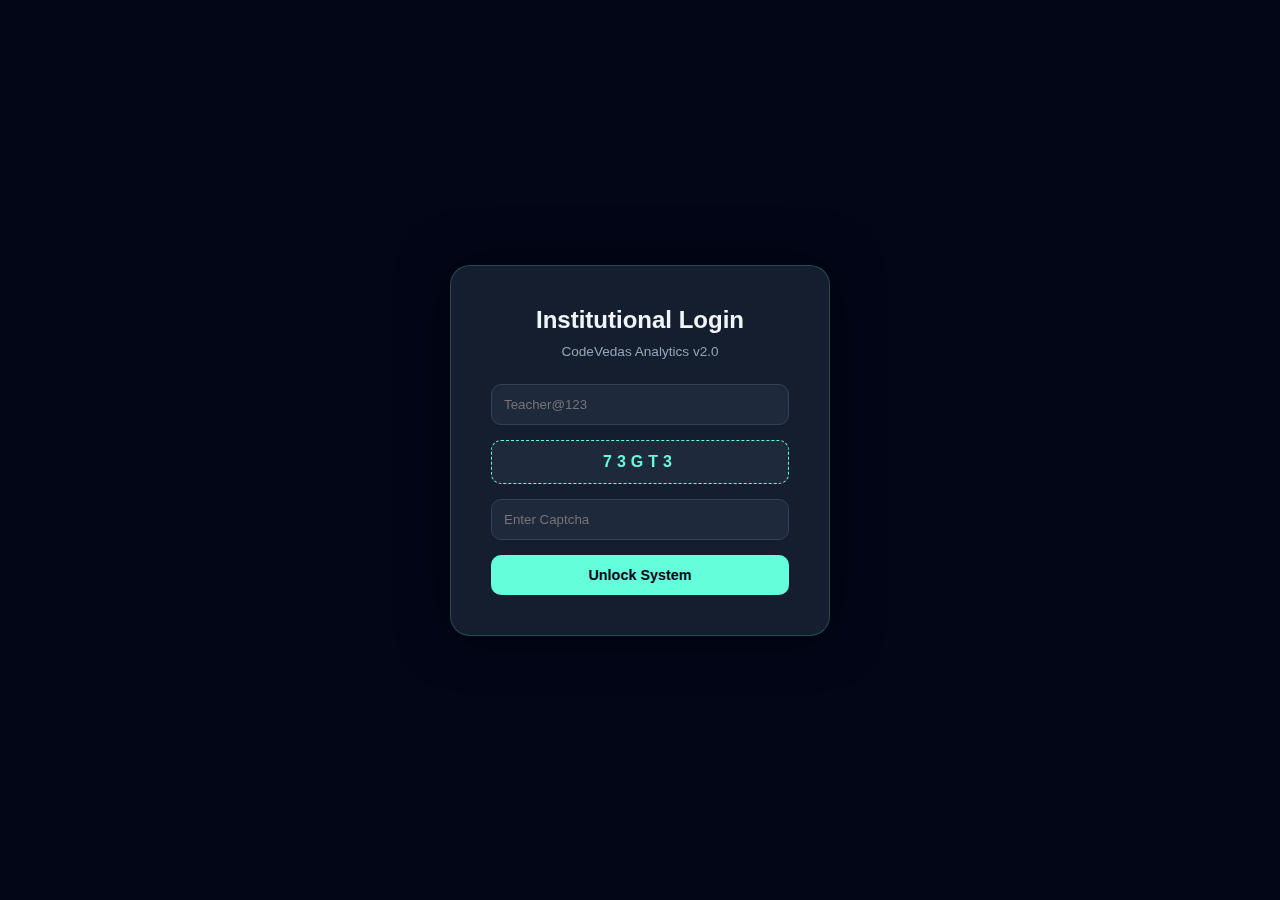
<file: Student_statistics/new.html>
<!DOCTYPE html>
<html lang="en">
<head>
    <meta charset="UTF-8">
    <meta name="viewport" content="width=device-width, initial-scale=1.0">
    <title>CodeVedas Analytics Pro | Institutional Intelligence 2026</title>
    <style>
        /* --- 1. THEME & CORE UI --- */
        :root {
            --bg: #020617;
            --sidebar: #0f172a;
            --accent: #64ffda;
            --card: rgba(30, 41, 59, 0.7);
            --danger: #ef4444;
            --success: #10b981;
            --text: #f1f5f9;
            --transition: all 0.4s cubic-bezier(0.4, 0, 0.2, 1);
        }

        * { margin: 0; padding: 0; box-sizing: border-box; font-family: 'Inter', sans-serif; }
        body { background: radial-gradient(circle at top right, #1e293b, var(--bg)); color: var(--text); min-height: 100vh; display: flex; overflow: hidden; }

        /* --- 2. AUTHENTICATION --- */
        #authOverlay { position: fixed; inset: 0; background: var(--bg); z-index: 2000; display: flex; justify-content: center; align-items: center; transition: var(--transition); }
        .auth-card { background: var(--card); padding: 40px; border-radius: 20px; backdrop-filter: blur(15px); border: 1px solid rgba(100, 255, 218, 0.2); text-align: center; width: 380px; box-shadow: 0 0 50px rgba(0,0,0,0.5); }

        /* --- 3. SIDEBAR NAVIGATION --- */
        .sidebar { width: 260px; background: var(--sidebar); height: 100vh; position: fixed; border-right: 1px solid #1e293b; display: flex; flex-direction: column; z-index: 1000; }
        .brand { padding: 30px; text-align: center; border-bottom: 1px solid #1e293b; color: var(--accent); font-weight: 800; font-size: 1.4rem; letter-spacing: 1px; }
        .nav-menu { padding: 20px 0; flex-grow: 1; overflow-y: auto; }
        .nav-item { padding: 15px 25px; display: flex; align-items: center; gap: 12px; cursor: pointer; color: #94a3b8; transition: var(--transition); font-size: 0.95rem; }
        .nav-item:hover, .nav-item.active { background: #1e293b; color: var(--accent); border-left: 4px solid var(--accent); }

        /* --- 4. MAIN LAYOUT --- */
        .main { margin-left: 260px; width: calc(100% - 260px); height: 100vh; overflow-y: auto; }
        .header { height: 70px; background: rgba(15, 23, 42, 0.85); backdrop-filter: blur(10px); display: flex; align-items: center; justify-content: space-between; padding: 0 40px; position: sticky; top: 0; z-index: 900; border-bottom: 1px solid rgba(255,255,255,0.05); }
        .content { padding: 35px; }

        /* --- 5. COMPONENT STYLING --- */
        .grid-stats { display: grid; grid-template-columns: repeat(4, 1fr); gap: 20px; margin-bottom: 35px; }
        .card { background: var(--card); padding: 25px; border-radius: 18px; border: 1px solid rgba(255,255,255,0.05); transition: var(--transition); }
        .card:hover { transform: translateY(-5px); border-color: var(--accent); }

        .btn { padding: 12px 20px; border-radius: 10px; border: none; cursor: pointer; font-weight: 600; transition: var(--transition); font-size: 0.9rem; }
        .btn-accent { background: var(--accent); color: var(--bg); }
        .btn-accent:hover { box-shadow: 0 0 15px var(--accent); transform: scale(1.02); }

        input, select { width: 100%; padding: 12px; background: #1e293b; border: 1px solid #334155; color: white; border-radius: 10px; margin-bottom: 15px; outline: none; }
        input:focus { border-color: var(--accent); }

        /* --- 6. CHART SIMULATION --- */
        .bar-chart { display: flex; align-items: flex-end; gap: 12px; height: 180px; margin-top: 20px; }
        .bar { flex: 1; background: var(--accent); border-radius: 4px 4px 0 0; position: relative; min-width: 30px; }
        .bar-label { font-size: 0.65rem; color: #94a3b8; transform: rotate(-45deg); margin-top: 15px; white-space: nowrap; }

        /* --- 7. SPECIAL MODULES --- */
        .comparison-zone { display: grid; grid-template-columns: 1fr 1fr; gap: 30px; }
        .tab-content { display: none; animation: fadeIn 0.4s ease; }
        .active-tab { display: block !important; }
        @keyframes fadeIn { from { opacity: 0; transform: translateY(10px); } to { opacity: 1; transform: translateY(0); } }
        .hidden { display: none !important; }

        table { width: 100%; border-collapse: collapse; margin-top: 20px; }
        th { text-align: left; padding: 12px; color: var(--accent); border-bottom: 1px solid #334155; font-size: 0.85rem; }
        td { padding: 12px; border-bottom: 1px solid rgba(255,255,255,0.05); font-size: 0.9rem; color: #cbd5e1; }
    </style>
</head>
<body>

    <div id="authOverlay">
        <div class="auth-card">
            <h2 style="margin-bottom: 10px;">Institutional Login</h2>
            <p style="color: #94a3b8; font-size: 0.85rem; margin-bottom: 25px;">CodeVedas Analytics v2.0</p>
            
            <input type="password" id="passInput" placeholder="Teacher@123">
            
            <div id="captchaBox" style="background: #1e293b; padding: 12px; margin-bottom: 15px; border-radius: 10px; font-weight: bold; color: var(--accent); letter-spacing: 5px; border: 1px dashed var(--accent);"></div>
            <input type="text" id="capInput" placeholder="Enter Captcha">
            <button class="btn btn-accent" style="width: 100%;" onclick="validateAuth()">Unlock System</button>
        </div>
    </div>

    <aside class="sidebar">
        <div class="brand">CODEVEDAS</div>
        <nav class="nav-menu">
            <div class="nav-item active" onclick="switchTab('tab-dash')">📊 <span>Dashboard</span></div>
            <div class="nav-item" onclick="switchTab('tab-enroll')">➕ <span>Enroll Student</span></div>
            <div class="nav-item" onclick="switchTab('tab-compare')">⚖️ <span>Student Comparison</span></div>
            <div class="nav-item" onclick="switchTab('tab-inst')">🏫 <span>Institute Benchmark</span></div>
            <div class="nav-item" onclick="switchTab('tab-registry')">🗂️ <span>Master Registry</span></div>
        </nav>
        <div class="nav-item" style="border-top: 1px solid #1e293b; margin-top: auto;" onclick="location.reload()">🚪 Logout</div>
    </aside>

    <div class="main">
        <header class="header">
            <div style="font-weight: 600;">CodeVedas Analytics Pro | <span id="currentCity">Mumbai Region</span></div>
            <div style="display: flex; gap: 15px; align-items: center;">
                <button class="btn btn-accent" style="padding: 8px 15px;" onclick="generateRandomDataset()">Reset Demo Data</button>
                <div style="width: 35px; height: 35px; background: #334155; border: 2px solid var(--accent); border-radius: 50%;"></div>
            </div>
        </header>

        <div class="content">
            <section id="tab-dash" class="tab-content active-tab">
                <div class="grid-stats">
                    <div class="card"><h4>Students</h4><p id="stat-total" style="font-size: 1.6rem; color: var(--accent);">0</p></div>
                    <div class="card"><h4>Avg Aggregate</h4><p id="stat-avg" style="font-size: 1.6rem;">0.0</p></div>
                    <div class="card"><h4>Top Institute</h4><p id="stat-topInst" style="font-size: 1rem; color: var(--success); font-weight: bold;">IIT Bombay</p></div>
                    <div class="card"><h4>Branch Reach</h4><p style="font-size: 1.6rem;">6</p></div>
                </div>

                <div style="display: grid; grid-template-columns: 1.5fr 1fr; gap: 30px;">
                    <div class="card">
                        <h3>Branch-wise Performance (GPA Avg)</h3>
                        <div class="bar-chart" id="branchBars"></div>
                    </div>
                    <div class="card">
                        <h3>City Analytics</h3>
                        <table style="margin-top: 10px;">
                            <thead><tr><th>City</th><th>Students</th><th>Avg %</th></tr></thead>
                            <tbody id="cityTable"></tbody>
                        </table>
                    </div>
                </div>
            </section>

            <section id="tab-enroll" class="tab-content">
                <div style="display: grid; grid-template-columns: 1fr 1fr; gap: 40px;">
                    <div class="card">
                        <h3>Academic Enrollment</h3>
                        <input type="text" id="inName" placeholder="Student Full Name">
                        <select id="inBranch">
                            <option>Computer Science</option><option>Electrical Engineering</option>
                            <option>Electronics Engineering</option><option>Mechanical Engineering</option>
                            <option>Civil Engineering</option>
                        </select>
                        <select id="inCity">
                            <option>Mumbai</option><option>Bangalore</option><option>Pune</option><option>Delhi</option>
                        </select>
                        <input type="number" id="inGpa" step="0.1" placeholder="GPA Score (0-4.0)">
                    </div>
                    <div class="card">
                        <h3>Extracurricular & Files</h3>
                        <select id="inSport">
                            <option>Cricket</option><option>Football</option><option>Badminton</option><option>Swimming</option>
                        </select>
                        <input type="text" id="inHobby" placeholder="Hobbies (comma separated)">
                        <p style="font-size: 0.8rem; color: #94a3b8; margin-bottom: 10px;">Upload Certification / Projects:</p>
                        <input type="file" id="inFile">
                        <button class="btn btn-accent" style="width: 100%; margin-top: 10px;" onclick="saveStudent()">Securely Enroll Student</button>
                    </div>
                </div>
            </section>

            <section id="tab-compare" class="tab-content">
                <div class="card">
                    <h3>Head-to-Head Comparison</h3>
                    <div style="display: flex; gap: 20px; margin-top: 20px;">
                        <select id="selStu1" onchange="compareEngine()"></select>
                        <span style="padding-top: 10px;">VERSUS</span>
                        <select id="selStu2" onchange="compareEngine()"></select>
                    </div>
                    <div id="compareResult" style="margin-top: 30px; display: grid; grid-template-columns: 1fr 1fr; gap: 20px;"></div>
                </div>
            </section>

            <section id="tab-inst" class="tab-content">
                <div class="card">
                    <h3>Institute Benchmarking</h3>
                    <table style="width: 100%;">
                        <thead><tr><th>Institute Name</th><th>Total Students</th><th>Branch Specialization</th><th>Avg GPA</th></tr></thead>
                        <tbody id="instTable"></tbody>
                    </table>
                </div>
            </section>

            <section id="tab-registry" class="tab-content">
                <div class="card">
                    <h3>Global Student Registry</h3>
                    <table style="width: 100%;">
                        <thead><tr><th>Name</th><th>Branch</th><th>City</th><th>GPA</th><th>Sports</th></tr></thead>
                        <tbody id="regTable"></tbody>
                    </table>
                </div>
            </section>
        </div>
    </div>

    <script>
        /* --- 2026 INTELLIGENCE CORE --- */
        let captchaCode = "";
        let studentDB = [];
        const cities = ["Mumbai", "Bangalore", "Pune", "Delhi", "Hyderabad"];
        const branches = ["Computer Science", "Electrical Engineering", "Electronics Engineering", "Mechanical Engineering", "Civil Engineering"];
        const institutes = ["IIT Bombay", "BITS Pilani", "NIT Trichy", "COEP Pune", "RVCE Bangalore"];
        const sports = ["Cricket", "Football", "Badminton", "Swimming", "Athletics"];

        // 1. DATA GENERATOR (50 RANDOM INDIAN STUDENTS)
        function generateRandomDataset() {
            const firstNames = ["Aarav", "Ishani", "Vihaan", "Ananya", "Kabir", "Saanvi", "Arjun", "Myra", "Rohan", "Diya", "Reyansh", "Prisha", "Aryan", "Aditi", "Ishaan"];
            const lastNames = ["Sharma", "Patel", "Gupta", "Iyer", "Malhotra", "Reddy", "Verma", "Kapoor", "Das", "Mukherjee", "Joshi", "Singhal"];
            
            studentDB = [];
            for (let i = 0; i < 50; i++) {
                studentDB.push({
                    name: firstNames[Math.floor(Math.random() * firstNames.length)] + " " + lastNames[Math.floor(Math.random() * lastNames.length)],
                    branch: branches[Math.floor(Math.random() * branches.length)],
                    city: cities[Math.floor(Math.random() * cities.length)],
                    inst: institutes[Math.floor(Math.random() * institutes.length)],
                    gpa: parseFloat((Math.random() * (4.0 - 2.0) + 2.0).toFixed(2)),
                    sport: sports[Math.floor(Math.random() * sports.length)],
                    hobby: "Coding, Music"
                });
            }
            localStorage.setItem('CodeVedas_Elite_DB', JSON.stringify(studentDB));
            initDashboard();
        }

        // 2. AUTHENTICATION
        window.onload = () => {
            captchaCode = Math.random().toString(36).substring(2, 7).toUpperCase();
            document.getElementById('captchaBox').innerText = captchaCode;
            studentDB = JSON.parse(localStorage.getItem('CodeVedas_Elite_DB')) || [];
            if(studentDB.length === 0) generateRandomDataset();
            initDashboard();
        };

        function validateAuth() {
            if(document.getElementById('passInput').value === "Teacher@123" && document.getElementById('capInput').value.toUpperCase() === captchaCode) {
                document.getElementById('authOverlay').style.opacity = '0';
                setTimeout(() => document.getElementById('authOverlay').classList.add('hidden'), 500);
            } else { alert("Access Denied"); }
        }

        // 3. NAVIGATION & UI
        function switchTab(id) {
            document.querySelectorAll('.tab-content').forEach(t => t.classList.remove('active-tab'));
            document.querySelectorAll('.nav-item').forEach(n => n.classList.remove('active'));
            document.getElementById(id).classList.add('active-tab');
            event.currentTarget.classList.add('active');
            
            if(id === 'tab-compare') populateSelectors();
            if(id === 'tab-inst') renderInstitutes();
            if(id === 'tab-registry') renderRegistry();
            if(id === 'tab-dash') initDashboard();
        }

        function initDashboard() {
            document.getElementById('stat-total').innerText = studentDB.length;
            const avg = (studentDB.reduce((a, b) => a + b.gpa, 0) / studentDB.length).toFixed(2);
            document.getElementById('stat-avg').innerText = avg;
            
            // Render Branch Bars
            const container = document.getElementById('branchBars');
            container.innerHTML = "";
            branches.forEach(b => {
                const bList = studentDB.filter(s => s.branch === b);
                const bAvg = bList.length ? (bList.reduce((acc, curr) => acc + curr.gpa, 0) / bList.length) : 0;
                const h = (bAvg / 4) * 100;
                container.innerHTML += `<div style="flex:1; display:flex; flex-direction:column; align-items:center;">
                    <div class="bar" style="height:${h}%; width:30px;"><span style="position:absolute; top:-20px; font-size:0.7rem; width:100%; text-align:center;">${bAvg.toFixed(1)}</span></div>
                    <span class="bar-label">${b.split(' ')[0]}</span>
                </div>`;
            });

            // City Table
            const cityBody = document.getElementById('cityTable');
            cityBody.innerHTML = cities.slice(0, 4).map(c => {
                const cList = studentDB.filter(s => s.city === c);
                const cAvg = cList.length ? (cList.reduce((acc, curr) => acc + curr.gpa, 0) / cList.length).toFixed(1) : 0;
                return `<tr><td>${c}</td><td>${cList.length}</td><td>${cAvg}</td></tr>`;
            }).join('');
        }

        function saveStudent() {
            const stu = {
                name: document.getElementById('inName').value,
                branch: document.getElementById('inBranch').value,
                city: document.getElementById('inCity').value,
                gpa: parseFloat(document.getElementById('inGpa').value) || 0,
                sport: document.getElementById('inSport').value,
                hobby: document.getElementById('inHobby').value,
                inst: institutes[Math.floor(Math.random() * institutes.length)]
            };
            studentDB.push(stu);
            localStorage.setItem('CodeVedas_Elite_DB', JSON.stringify(studentDB));
            alert("Record Certified & Saved");
            initDashboard();
        }

        function populateSelectors() {
            const s1 = document.getElementById('selStu1');
            const s2 = document.getElementById('selStu2');
            const opts = studentDB.map(s => `<option value="${s.name}">${s.name}</option>`).join('');
            s1.innerHTML = opts; s2.innerHTML = opts;
        }

        function compareEngine() {
            const stu1 = studentDB.find(s => s.name === document.getElementById('selStu1').value);
            const stu2 = studentDB.find(s => s.name === document.getElementById('selStu2').value);
            const res = document.getElementById('compareResult');
            const card = (s) => `<div class="card"><h4>${s.name}</h4><p>Branch: ${s.branch}</p><p>GPA: ${s.gpa}</p><p>Sport: ${s.sport}</p></div>`;
            res.innerHTML = card(stu1) + card(stu2);
        }

        function renderInstitutes() {
            const body = document.getElementById('instTable');
            body.innerHTML = institutes.map(inst => {
                const list = studentDB.filter(s => s.inst === inst);
                const avg = list.length ? (list.reduce((a, b) => a + b.gpa, 0) / list.length).toFixed(2) : 0;
                return `<tr><td>${inst}</td><td>${list.length}</td><td>${list[0] ? list[0].branch : 'N/A'}</td><td>${avg}</td></tr>`;
            }).join('');
        }

        function renderRegistry() {
            document.getElementById('regTable').innerHTML = studentDB.map(s => `
                <tr><td>${s.name}</td><td>${s.branch}</td><td>${s.city}</td><td>${s.gpa}</td><td>${s.sport}</td></tr>
            `).join('');
        }
    </script>
</body>
</html>
</file>
